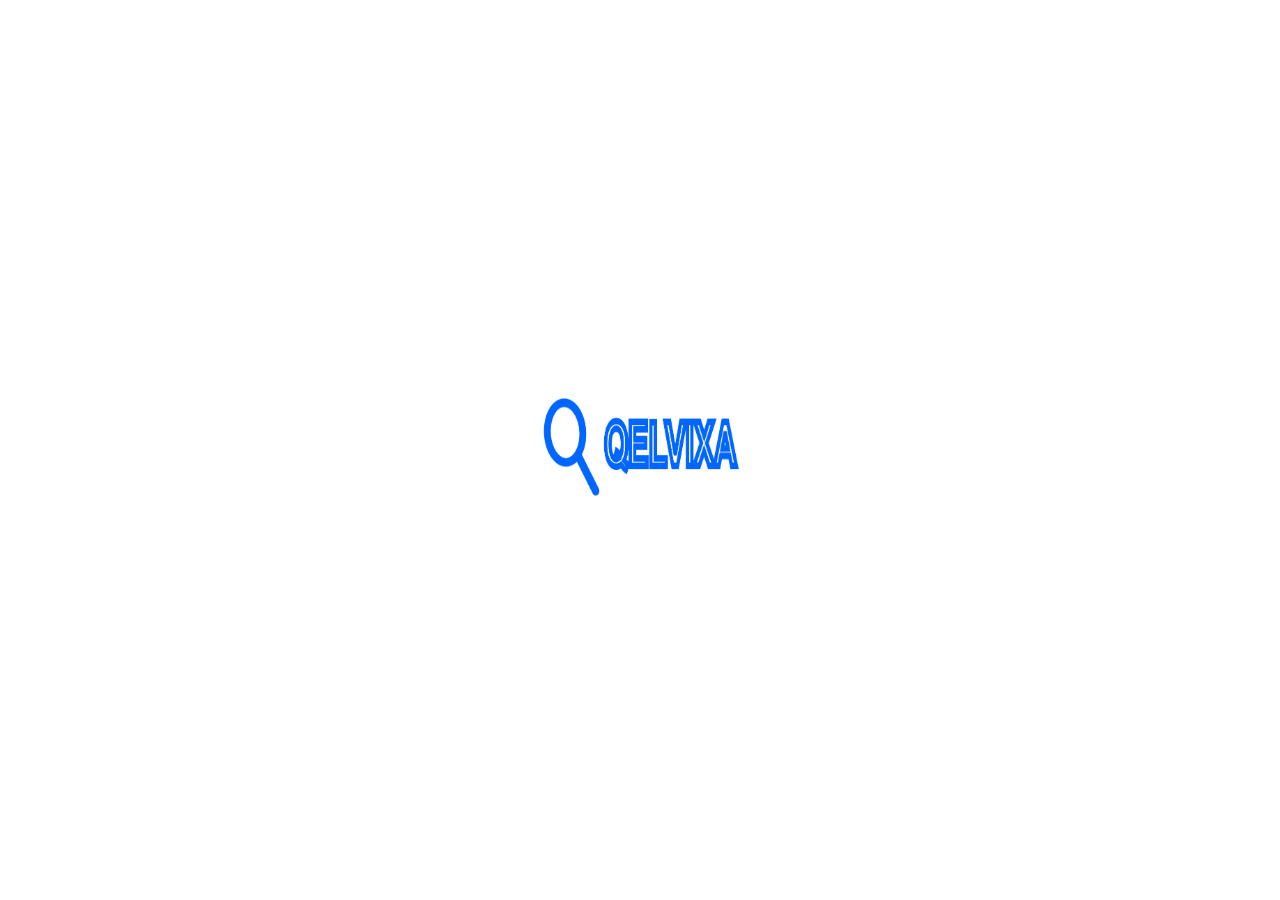
<file: index.html>
<!DOCTYPE html>
<html lang="en">
    <head>
        <meta charset="UTF-8" />
        <meta name="viewport" content="width=device-width, initial-scale=1.0">
        <title>Loading...</title>
        <link rel="shortcut icon" href="./icons/logo.png" type="image/x-icon">
    </head>
    <style>
        *{
           padding: 0;
           margin: 0;
           box-sizing: border-box;
        }

        body{
           width: 100%;
           height: 100vh;
           display: flex;
           justify-content: center;
           align-items: center;
           margin: 0 auto;
           background: #FFFFFF;
        }

        .loading{
            padding: 4rem;
        }

        .loading img{
           width: 200px;
           height: 100px;
        }
    </style>

    <body>
        <div class="loading">
            <img src="./icons/logo.png" alt="loading company logo">
        </div>

        <script>
            const interval = setInterval(() => {
                window.location.href = "./html/home.html";
                clearIntervalue(interval);
            }, 5000) 
        </script>
    </body>
</html>
</file>
